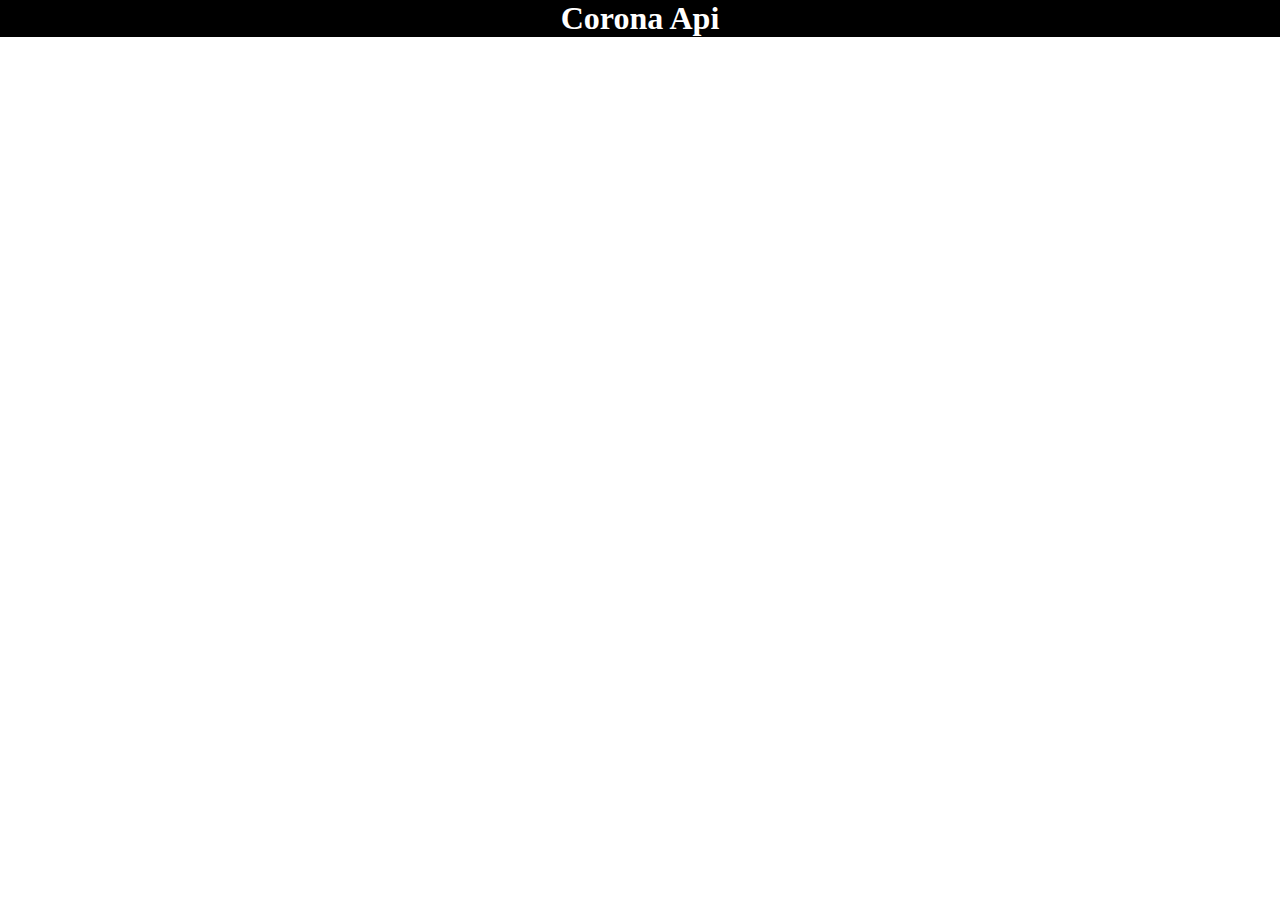
<file: coronapi_js/index.html>
<!DOCTYPE html>
<html lang="en">
<head>
    <meta charset="UTF-8">
    <meta name="viewport" content="width=device-width, initial-scale=1.0">
    <title>Document</title>
    <style>
        *
        {
            margin: 0%;
            padding: 0%;
            box-sizing: border-box;
        }
        body
        {
            background-image: url('https://padmajahospital.in/wp-content/uploads/2020/07/corona-hospital-in-kukatpally.gif');
            background-position: center;
            background-size: contain;
            
            width: 100%;
            height: 100vh;
            overflow-x: hidden;
            /* background-repeat: no-repeat; */
        }
    #container
        {
           display: grid;
           grid-template-columns: repeat(3,1fr);
           grid-gap: 5px;
           padding-top: 2%;
        }
        .box{
            border: 1px solid black;
            padding: 3% 25px;
            background-color: rgba(0, 0, 0, 0.5);

        }
        .box:hover
        {
            /* transform: scale(1.1); */
          transition: 0.5s ease-in-out;
        }
        .text
        {
         text-align: center;
         color: rgb(255, 255, 255);
         background-color: black;
        }
        .box h2
        {
          color: white;
            
        }
        .box h3
        {
            color: white;
            font-weight: 200;
            font-size: 20px;
            
        }

        </style>
</head>
<body>
    <h1 class="text">Corona Api</h1>
    <div id="container"></div>
    <div class="div">
    
  
</body>
</html>
<script>
    // Fetch Data from API
    function Fetchdata(){
    fetch("https://api.rootnet.in/covid19-in/stats/latest")
    .then((res)=>res.json())
    .then((data)=>CardList(data.data.regional))
    .catch((err)=>console.log(err))
    }
    Fetchdata()


    // Process and Display Data
    function CardList(data)
    {
       let store=data.map((el)=>SingleCardlist( el.loc,el.confirmedCasesIndian,el.confirmedCasesForeign,el.discharged, el.deaths,el.totalConfirmed))
        document.getElementById("container").innerHTML=store.join('');
    }



        // Create Individual Cards
    function SingleCardlist(loc, confirmedCasesIndian ,confirmedCasesForeign, discharged, deaths ,totalConfirmed){
     
    let Card=`
    <div class="box">
       <h2>location :${loc}</h2>
       <h3>confirmedCasesIndian: ${confirmedCasesIndian}</h3>
       <h3>confirmedCasesForeign: ${confirmedCasesForeign}</h3>
       <h3>Discharged": ${discharged}</h3>
       <h3>Deaths: ${deaths}</h3>
       <h3>totalConfirmed: ${totalConfirmed}</h3>
    </div>  
    `
      return Card
    }
    
    </script>
</file>
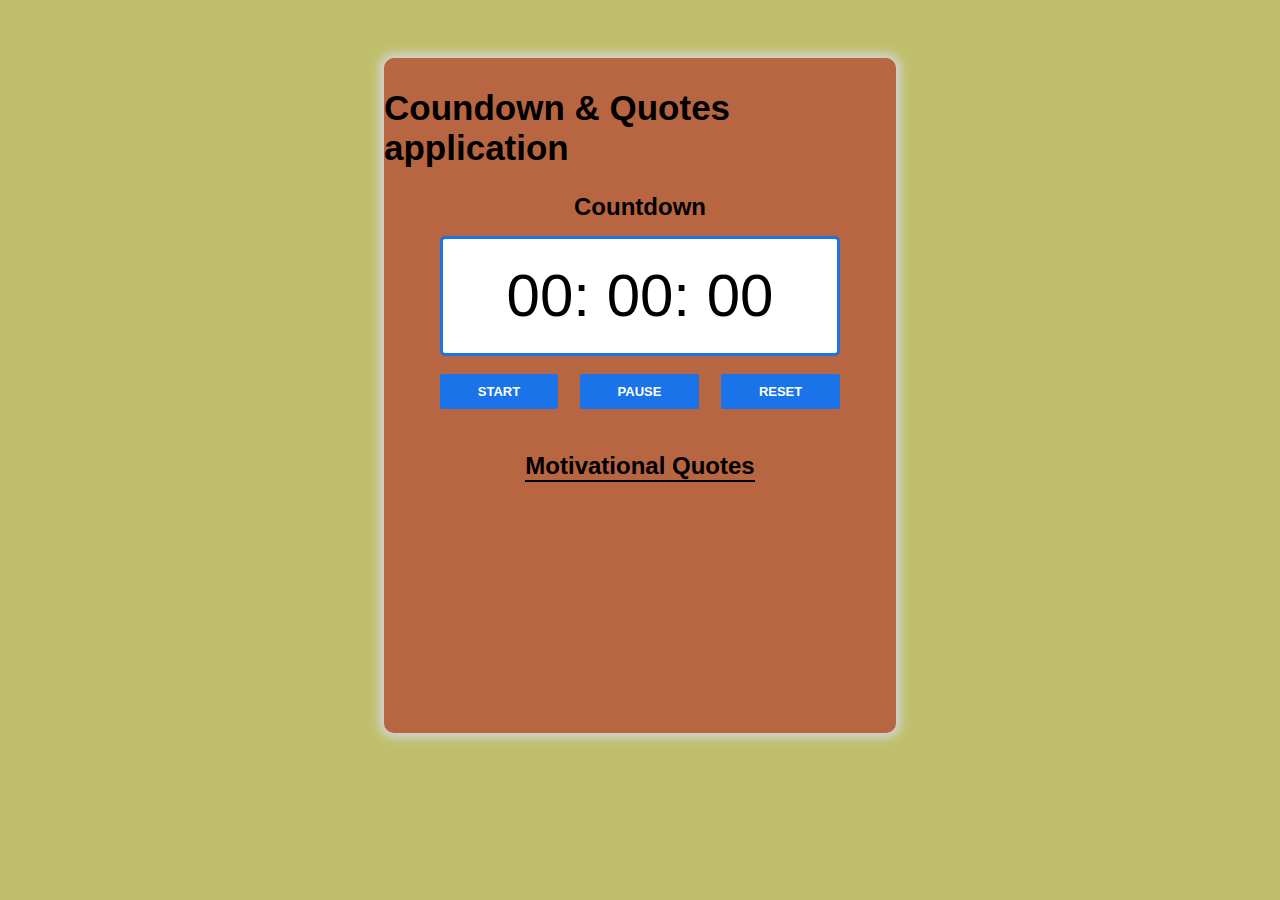
<file: countdown_js/index.html>
<!DOCTYPE html>
<html lang="en">

<head>
    <meta charset="UTF-8">
    <meta name="viewport" content="width=device-width, initial-scale=1.0">
    <title>Coundown & Quotes application</title>

    <link rel="stylesheet" href="style.css">
</head>

<body>
    <section>
        <div class="main-container">
            <h1>Coundown & Quotes application</h1>
            <h2>Countdown</h2>
            <div class="timer-container">
                <p id="time">00: 00: 00</p>
            </div>
            <div class="start-pause_btns">
                <button id="startBtn">START</button>
                <button id="pauseBtn">PAUSE</button>
                <button id="resetBtn">RESET</button>
            </div>
    
            <h2 style="margin-top: 5%; border-bottom: 2px solid black;">Motivational Quotes</h2>
            <div class="quotes-slider">
                <p id="quote"></p>
            </div>
    
        </div>
    </section>
    <script src="script.js"></script>
</body>

</html>
</file>
<file: countdown_js/style.css>
* {
    margin: 0%;
    padding: 0%;
    box-sizing: border-box;
    font-family: Arial, Helvetica, sans-serif;
}

body {
    background-color: rgb(191, 191, 107);
}

section {
    display: flex;
    justify-content: center;
    height: 85vh;
    margin-top: 4.5%;
}

.main-container {
    width: 40%;
    height: 75vh;
    border-radius: 10px;
    display: flex;
    box-shadow: 0px 0px 10px 5px lightgray;
    /* justify-content: start; */
    align-items: center;
    flex-direction: column;
    background-color: rgba(179, 39, 39, 0.591);
    
    
}

.main-container h1 {
    font-size: 35px;
    margin-top: 30px;
    margin-bottom: 10px;
}

.main-container h2 {
    margin: 15px 0;
    /* text-decoration: underline; */
    color: #000;
}

.timer-container {
    width: 400px;
    height: 120px;
    background-color: #fff;
    border-radius: 5px;
    border: 3px solid #1a73e8;
    display: flex;
    justify-content: center;
    align-items: center;
}

.timer-container p {
    font-size: 60px;
}

.timer-container span {
    font-size: 20px;
    color: #1a73e8;
}
.spn{
    font-size: 80px;
}
.start-pause_btns button {
    /* display: block; */
    border: 2px solid #1a73e8;
    background-color: #1a73e8;
    color: #fff;
    font-size: 13px;
    font-weight: 600;
    padding: 8px 36px;
    border-radius: 2px;
    margin: 18px 8.5px;
    transition: all .4s;
}

.start-pause_btns button:hover {
    background-color: white;
    color: #1a73e8;
}

.quotes-slider {
    width: 90%;
    padding: 10px;
}

#quote {
    color: black;
    text-decoration: none;
    text-align: center;
    font-size: 20px;
    font-weight: 600;
}
</file>
